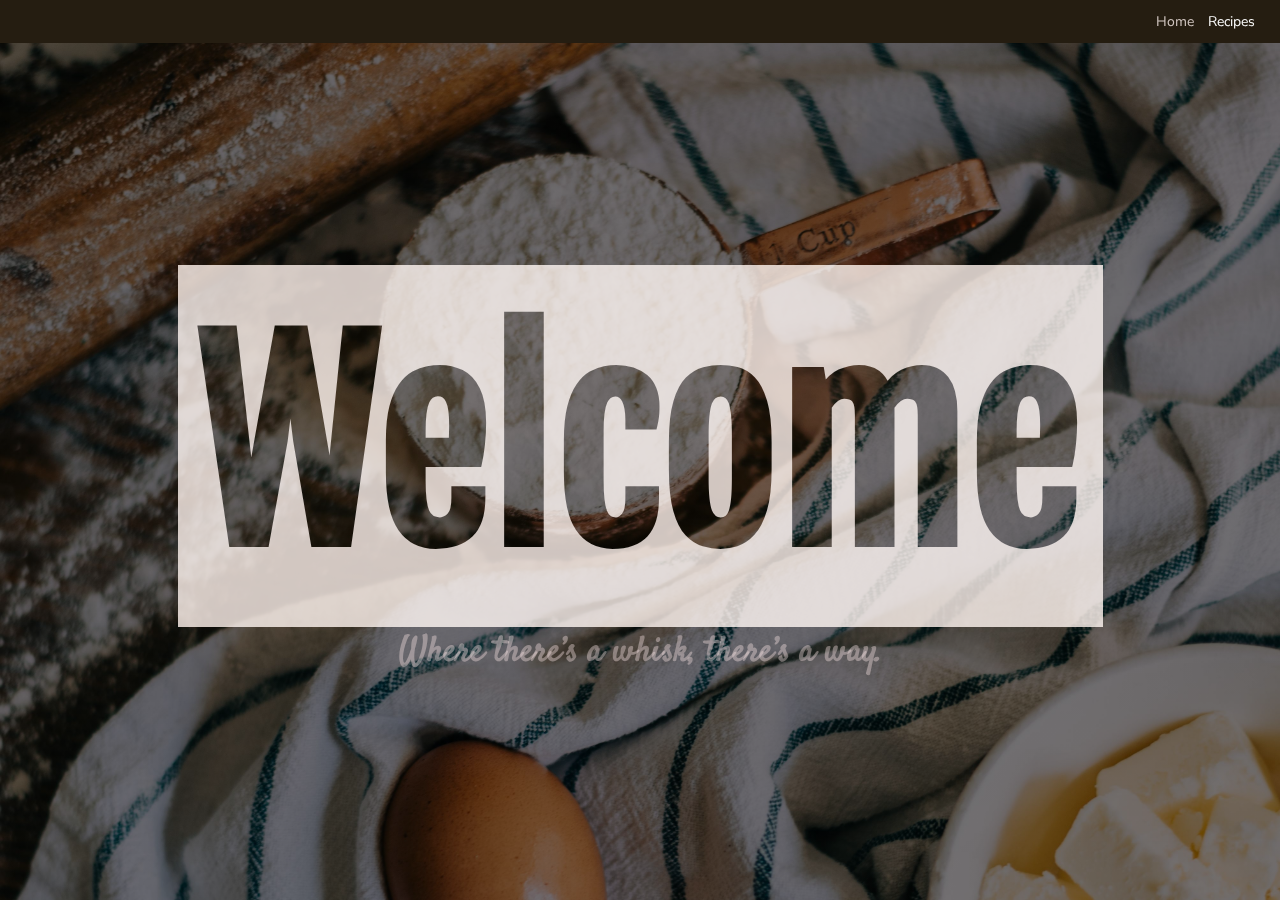
<file: index.html>
<html lang="en">
<head>
    <meta charset="UTF-8">
    <meta name="viewport" content="width=device-width, initial-scale=1.0">
    <link rel="stylesheet" href="/css/main.css">
    <link rel="stylesheet" href="css/style.css">
    <title>Welcome</title>
</head>
<body>

    <nav class="nav-container">        
        <ul class="nav-links">
            <li><a class="active" href="/index.html">Home</a></li>
            <li><a href="/html/recipes.html">Recipes</a></li>
            </ul> 
    </nav>

    <div class="text">
        <h1 class="welcome">Welcome</h1>
        <h2>Where there’s a whisk, there’s a way.</h2>
    </div>
    
</body>
</html>
</file>
<file: css/main.css>
@import url('https://fonts.googleapis.com/css2?family=Nunito+Sans:wght@500&display=swap');

* {
    margin: 0;
    padding: 0;
}

body {
    font-family: 'Nunito Sans', sans-serif;
    height: 100vh;
    display: flex;
    flex-direction: column;
}

.nav-container {
    display: flex;
    justify-content: flex-end;
    align-items: center;
    height: 5%;
    width: 100%;
    background-color: #251D11;
    min-height: 32px;
    min-width: auto;
}

.logo {
    height: 70%;    
    margin-right: auto;
    padding-left: 10px;
    cursor:pointer
}

.nav-links {
    list-style: none;
    padding-right: 20px;
    font-size: 14px;
}

.nav-links > li {
    display: inline-block;
    padding: 0px 5px;
}

.nav-links > li > a {
    text-decoration: none;
    color: rgb(251, 251, 251);
}

.nav-links > li > a:hover {
    color: #CFC4BF;
}

.nav-links > li > a.active {
    color: #CFC4BF;
}

footer {
    text-align: center;
    font-size: 15px;
    padding: 3px;
    background-color: #251D11;
    color: white;
    margin-top: auto;
  }
</file>
<file: css/style.css>
@import url('https://fonts.googleapis.com/css2?family=Satisfy&display=swap');
@import url('https://fonts.googleapis.com/css2?family=Fjalla+One&display=swap');

body {
    background-image:  linear-gradient(rgba(0, 0, 0, 0.527),rgba(0, 0, 0, 0.5)), url("/images/lauren-gray-Zqh5l1JWs5M-unsplash\ \(2\).jpg");
    background-repeat: no-repeat;
    background-size: cover;
    
}

.text {
    height: 100vh;
    display: flex;
    justify-content: center;
    align-items: center;
    flex-direction: column;
}

h1 {
    color: #070400;
    font-size: 20vw;
    font-family: 'Fjalla One', sans-serif;
    background-color: #CFC4BF;
    mix-blend-mode: screen;
    padding: 20px;
}

h2 {
    color: rgba(244, 225, 225, 0.4);
    font-family: 'Satisfy', cursive;
    font-size: 35px;
    
}
</file>
